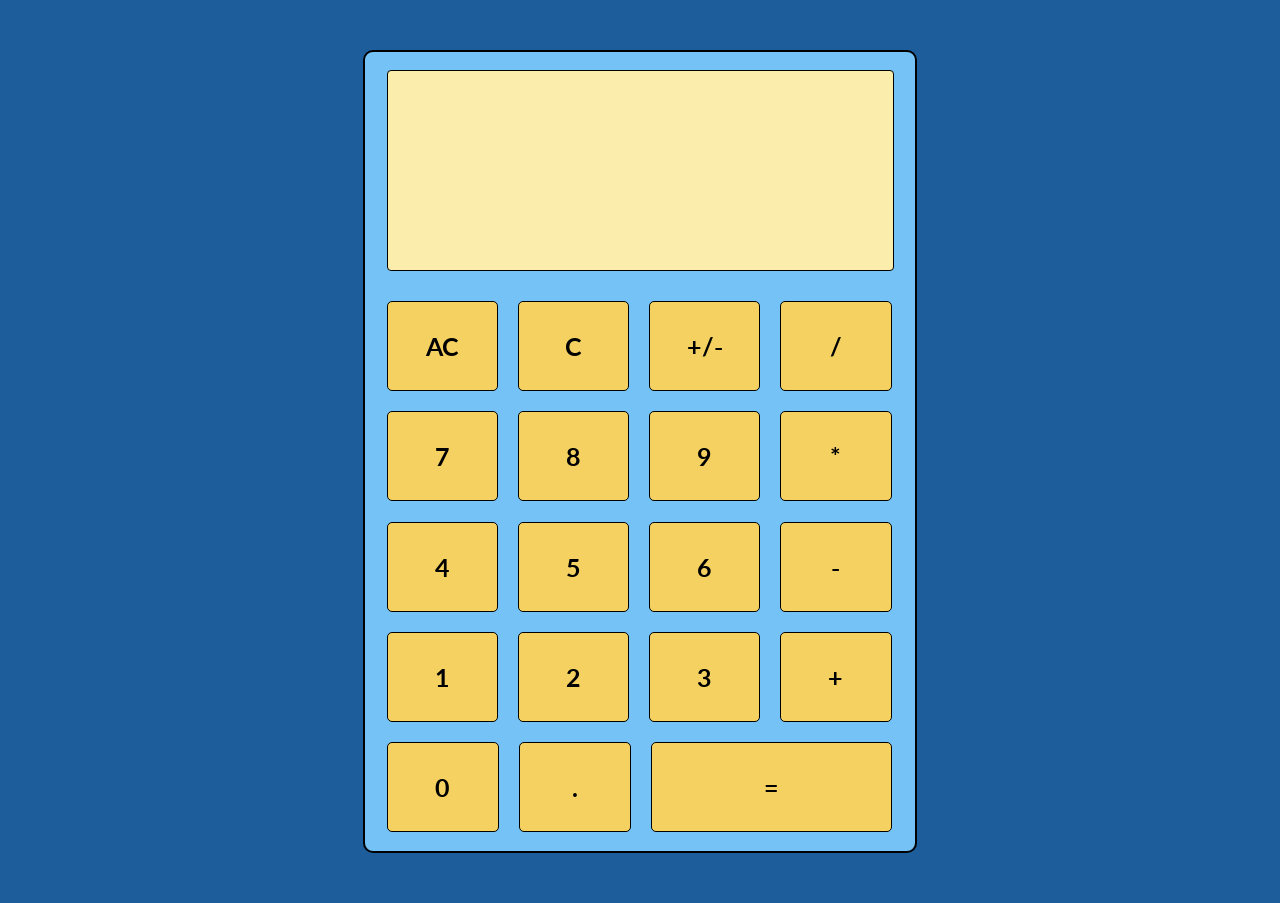
<file: index.html>
<!DOCTYPE html>
<html lang="en">
    <head>
        <meta charset="utf-8">
        <title>Calculator</title>
        <link rel="stylesheet" href="./calculator.css">
        <script src="./calculator.js" defer></script>
        <link rel="preconnect" href="https://fonts.googleapis.com">
        <link rel="preconnect" href="https://fonts.gstatic.com" crossorigin>
        <link href="https://fonts.googleapis.com/css2?family=Orbitron&display=swap" rel="stylesheet">
        <link rel="preconnect" href="https://fonts.googleapis.com">
        <link rel="preconnect" href="https://fonts.gstatic.com" crossorigin>
        <link href="https://fonts.googleapis.com/css2?family=Lato&display=swap" rel="stylesheet">   
     </head>
    <body>
        <div id="calculator">
            <div id = "num_container">
                <div id = "screen">
                    <div id = previousValue class = "screen_number"></div>
                    <div id = current_expression class = "screen_number"></div>
                </div>
                <div id = "pad">
                    <input type="button" id = ac class = "keypad cancel key" value="AC">
                    <input type="button" id = backspace class = "keypad back key" value="C">
                    <input type="button" id = integer class = "keypad operator  key" value="+/-">
                    <input type="button" id = divide class = "keypad operator  key" value="/">
                    <input type="button" id = 7 class = "keypad number  key" value="7">
                    <input type="button" id = 8 class = "keypad number key" value="8">
                    <input type="button" id = 9 class = "keypad number key" value="9">
                    <input type="button" id = multiply class = "keypad operator key" value="*">
                    <input type="button" id = 4 class = "keypad number key" value="4">
                    <input type="button" id = 5 class = "keypad number key" value="5">
                    <input type="button" id = 6 class = "keypad number key" value="6">
                    <input type="button" id = subtract class = "keypad operator key" value="-">
                    <input type="button" id = 1 class = "keypad number key" value="1">
                    <input type="button" id = 2 class = "keypad number key" value="2">
                    <input type="button" id = 3 class = "keypad number key" value="3">
                    <input type="button" id = add class = "keypad operator key" value="+">
                    <input type="button" id = 0 class = "keypad number key" value="0">
                    <input type="button" id = period class = "keypad key" value=".">
                    <input type="button" id = eval class = "keypad evaluate key" value="=">
                </div>
            </div>
        </div>
    </body>
</html>
</file>
<file: calculator.css>
html {
    box-sizing: border-box;
}


body {
    display: flex;
    flex-direction: column;
    width: 100%;
    height: 100%;
    margin: 0px;
    align-items: center;
    gap: 300px;
    background-color: #1D5D9B;
    flex: 0 0 auto;
}



#calculator{ 
    display: flex;
    justify-content: center;
    align-items: center;
    margin: 50px;
    width: 550px;
    height: 799px;
    flex-shrink: 0;
    border: 2px solid black;
    background-color: #75C2F6;
    border-radius: 10px;

}

#num_container {
    display: flex;
    flex-direction: column;
    justify-content: space-between;
    gap: 30px;
    margin: 20px;
    width: 507px;
    height: 763px;
}

#screen{
    width: 465px;
    height: 200px;
    background-color: #FBEEAC;
    border: black 1px solid;
}

#screen {
    display: flex;
    flex-direction: column;
    justify-content: space-between;
    align-items: flex-end;
    height: 160.5px;
    width: 465px;
    border-radius: 4px;
    padding: 20px 20px;
}

.screen_number {
    color: black;
    font-family: 'Orbitron', sans-serif;
    overflow: hidden;
    font-size: 36px;
    max-width: 460px;
}


#pad {
    display: flex;
    width: 505px;
    height: 539px;
    justify-content: center;
    flex-wrap: wrap;
    gap: 20px;
}

.keypad {
    display: flex;
    justify-content: center;
    align-items: center;
    font-family: 'Lato', sans-serif;
    font-weight: bolder;
    font-size: 25px;
    flex: 1 auto;
    width: 101px;
    height: 90px;
    background-color: #F4D160;
    border: 1px solid black;
    border-radius: 5px;
}

.keypad:hover {
    background-color: #f4a860;
}


.keypad:active {
    transform: translateY(4px);
    color: rgb(74, 153, 249);
}


.evaluate {
    width: 230px;
    flex: 1 auto;
}
</file>
